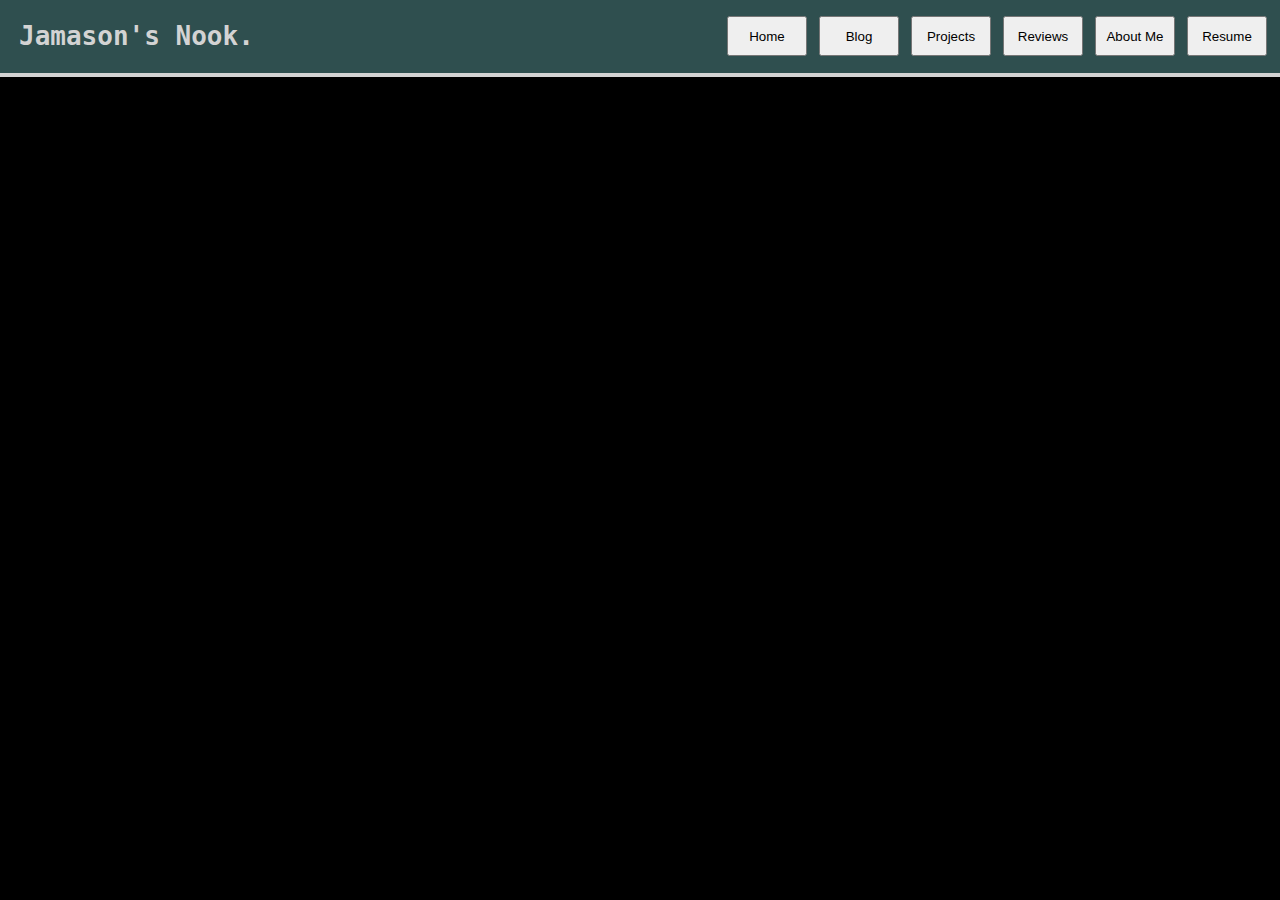
<file: about/about.html>
<!DOCTYPE html>
<!--[if lt IE 7]>      <html class="no-js lt-ie9 lt-ie8 lt-ie7"> <![endif]-->
<!--[if IE 7]>         <html class="no-js lt-ie9 lt-ie8"> <![endif]-->
<!--[if IE 8]>         <html class="no-js lt-ie9"> <![endif]-->
<!--[if gt IE 8]>      <html class="no-js"> <!--<![endif]-->
<html>
    <head>
        <!-- Construction redirect.
        <meta http-equiv="refresh" content="0; URL=under_conn.html" />
        -->
        <meta charset="utf-8">
        <meta http-equiv="X-UA-Compatible" content="IE=edge">
        <title>About - Captainjamason.io</title>
        <meta name="description" content="">
        <meta name="viewport" content="width=device-width, initial-scale=1">
        <link rel="stylesheet" href="about.css">
    </head>
    <header>
        <h1 id="title">Jamason's Nook.</h1>
        <a href="../resume/resume.html"><button class="navBar">Resume</button></a>
        <a href="about.html"><button class="navBar">About Me</button></a>
        <a href="../reviews/reviews.html"><button class="navBar">Reviews</button></a>
        <a href="../projects/projects.html"><button class="navBar">Projects</button></a>
        <a href="../blog/blog.html"><button class="navBar">Blog</button></a>
        <a href="../index.html"><button class="navBar">Home</button></a>
        <div></div>
    </header>
    <body>
        <!--[if lt IE 7]>
            <p class="browsehappy">You are using an <strong>outdated</strong> browser. Please <a href="#">upgrade your browser</a> to improve your experience.</p>
        <![endif]-->
    </body>
</html>
</file>
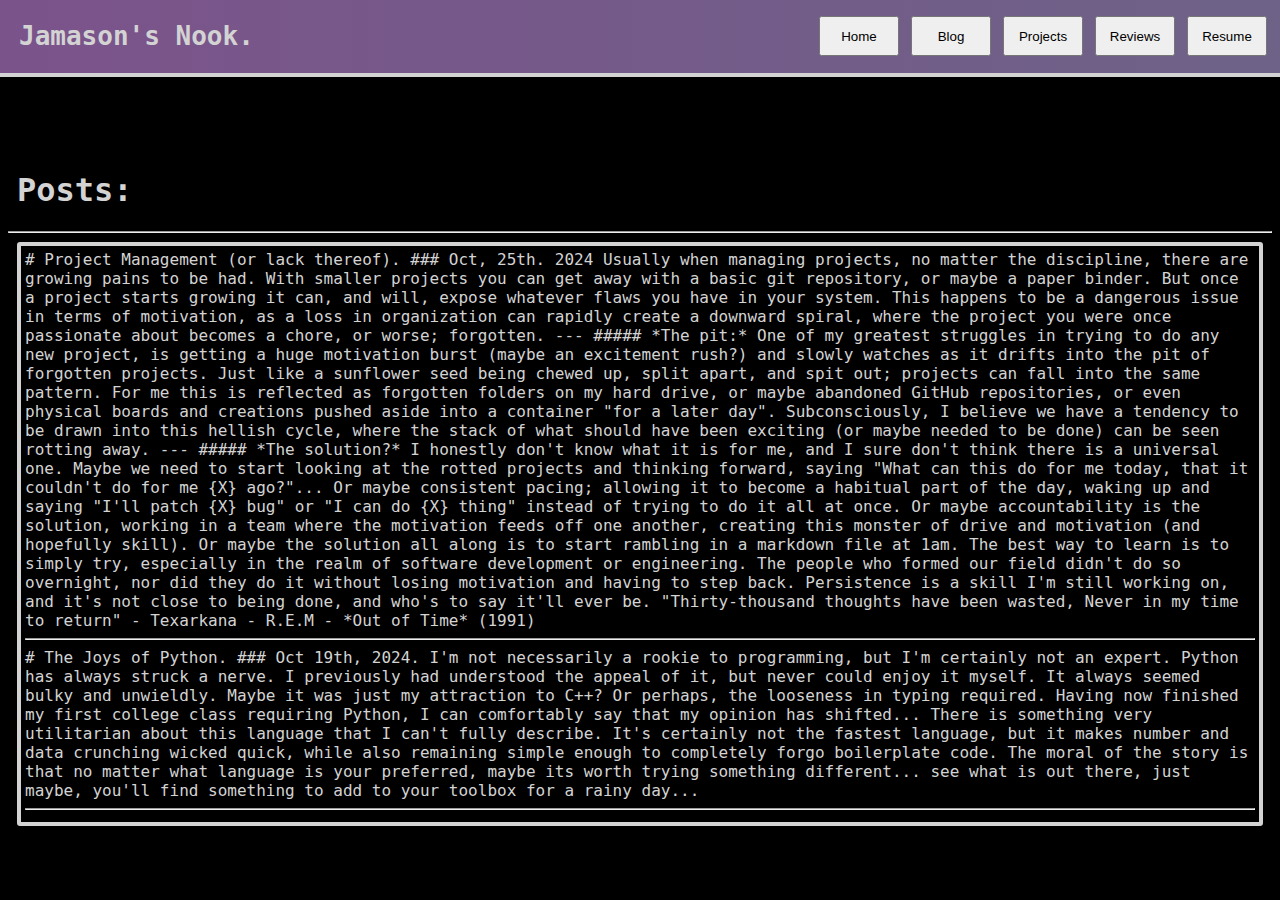
<file: blog/blog.html>
<!DOCTYPE html>
<!--[if lt IE 7]>      <html class="no-js lt-ie9 lt-ie8 lt-ie7"> <![endif]-->
<!--[if IE 7]>         <html class="no-js lt-ie9 lt-ie8"> <![endif]-->
<!--[if IE 8]>         <html class="no-js lt-ie9"> <![endif]-->
<!--[if gt IE 8]>      <html class="no-js"> <!--<![endif]-->
<html>
    <head>
        <!-- Construction redirect.
        <meta http-equiv="refresh" content="0; URL=under_conn.html" />
        -->
        <meta charset="utf-8">
        <meta http-equiv="X-UA-Compatible" content="IE=edge">
        <title>Blog - jpdavis.net</title>
        <meta name="description" content="">
        <meta name="viewport" content="width=device-width, initial-scale=1">
        <link rel="stylesheet" href="../index.css">
        <link rel="stylesheet" href="blog.css">
        <script type="module" src="https://md-block.verou.me/md-block.js"></script>
    </head>
    <header>
        <h1 id="title">Jamason's Nook.</h1>
        <a href="../resume/resume.html"><button class="navBar">Resume</button></a>
        <a href="../reviews/reviews.html"><button class="navBar">Reviews</button></a>
        <a href="../projects/projects.html"><button class="navBar">Projects</button></a>
        <a href="blog.html"><button class="navBar">Blog</button></a>
        <a href="../index.html"><button class="navBar">Home</button></a>
        <div></div>
    </header>
    <body>
        <!--[if lt IE 7]>
            <p class="browsehappy">You are using an <strong>outdated</strong> browser. Please <a href="#">upgrade your browser</a> to improve your experience.</p>
        <![endif]-->
        <h1 id="postHeader">Posts:</h1>
        <hr>
        <div id="postContainer">
        </div>
        <script src="loadPosts.js"></script>
    </body>
</html>
</file>
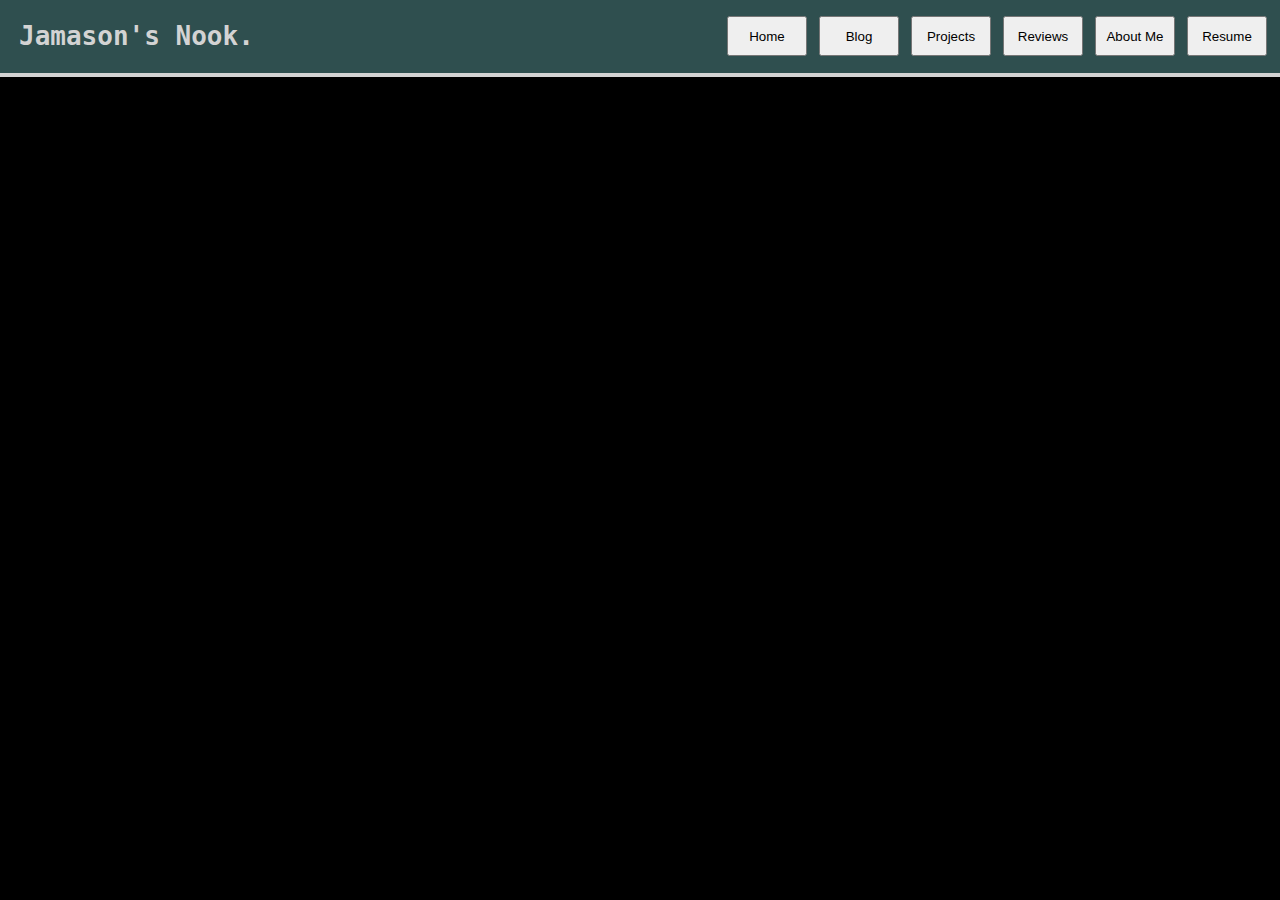
<file: projects/projects.html>
<!DOCTYPE html>
<!--[if lt IE 7]>      <html class="no-js lt-ie9 lt-ie8 lt-ie7"> <![endif]-->
<!--[if IE 7]>         <html class="no-js lt-ie9 lt-ie8"> <![endif]-->
<!--[if IE 8]>         <html class="no-js lt-ie9"> <![endif]-->
<!--[if gt IE 8]>      <html class="no-js"> <!--<![endif]-->
<html>
    <head>
        <!-- Construction redirect.
        <meta http-equiv="refresh" content="0; URL=under_conn.html" />
        -->
        <meta charset="utf-8">
        <meta http-equiv="X-UA-Compatible" content="IE=edge">
        <title>Projects - Captainjamason.io</title>
        <meta name="description" content="">
        <meta name="viewport" content="width=device-width, initial-scale=1">
        <link rel="stylesheet" href="projects.css">
    </head>
    <header>
        <h1 id="title">Jamason's Nook.</h1>
        <a href="../resume/resume.html"><button class="navBar">Resume</button></a>
        <a href="../about/about.html"><button class="navBar">About Me</button></a>
        <a href="../reviews/reviews.html"><button class="navBar">Reviews</button></a>
        <a href="projects.html"><button class="navBar">Projects</button></a>
        <a href="../blog/blog.html"><button class="navBar">Blog</button></a>
        <a href="../index.html"><button class="navBar">Home</button></a>
        <div></div>
    </header>
    <body>
        <!--[if lt IE 7]>
            <p class="browsehappy">You are using an <strong>outdated</strong> browser. Please <a href="#">upgrade your browser</a> to improve your experience.</p>
        <![endif]-->
    </body>
</html>
</file>
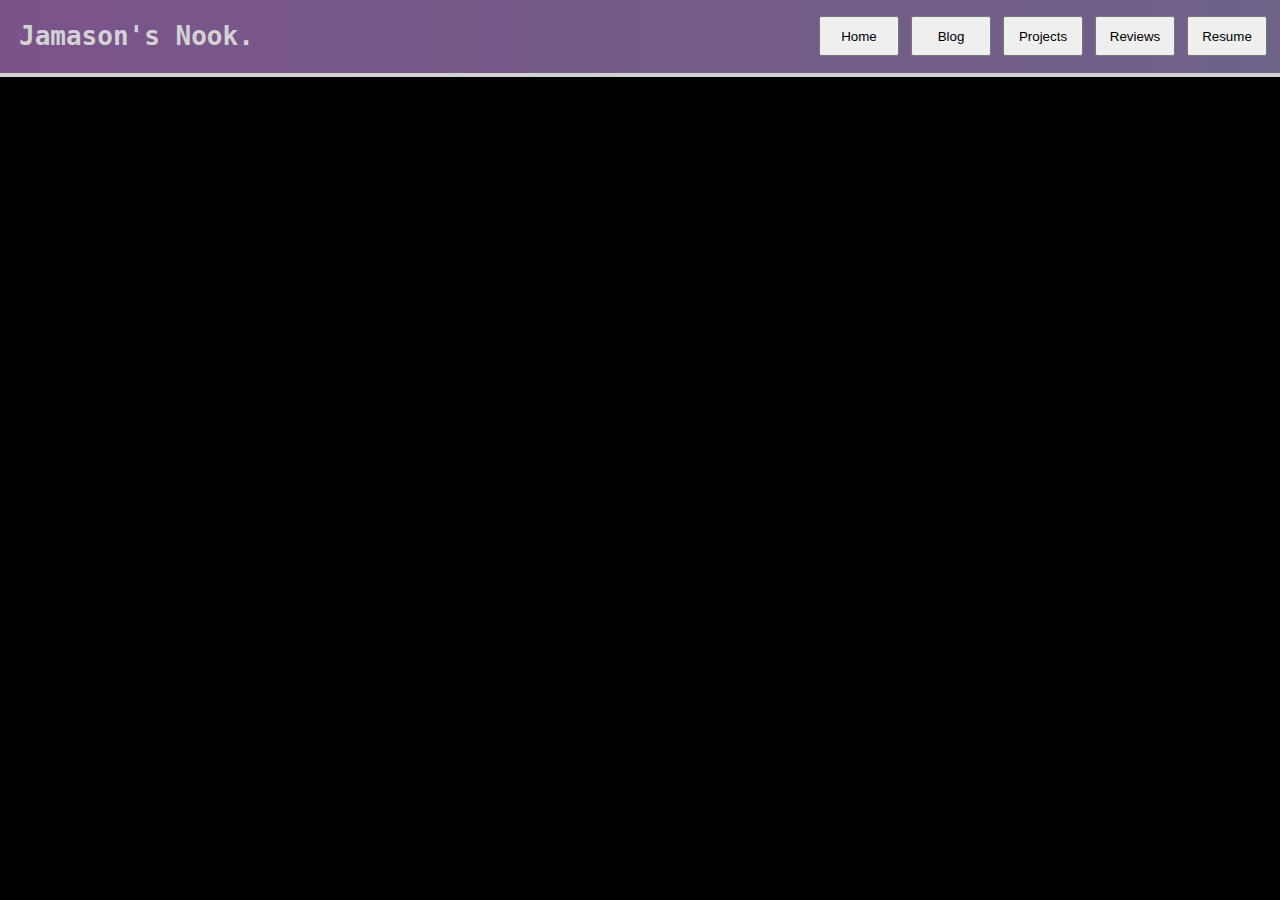
<file: resume/resume.html>
<!DOCTYPE html>
<!--[if lt IE 7]>      <html class="no-js lt-ie9 lt-ie8 lt-ie7"> <![endif]-->
<!--[if IE 7]>         <html class="no-js lt-ie9 lt-ie8"> <![endif]-->
<!--[if IE 8]>         <html class="no-js lt-ie9"> <![endif]-->
<!--[if gt IE 8]>      <html class="no-js"> <!--<![endif]-->
<html>
    <head>
        <!-- Construction redirect.
        <meta http-equiv="refresh" content="0; URL=under_conn.html" />
        -->
        <meta charset="utf-8">
        <meta http-equiv="X-UA-Compatible" content="IE=edge">
        <title>Resume- Captainjamason.io</title>
        <meta name="description" content="">
        <meta name="viewport" content="width=device-width, initial-scale=1">
        <link rel="stylesheet" href="../index.css">
        <link rel="stylesheet" href="resume.css">
    </head>
    <header>
        <h1 id="title">Jamason's Nook.</h1>
        <a href="resume.html"><button class="navBar">Resume</button></a>
        <a href="../reviews/reviews.html"><button class="navBar">Reviews</button></a>
        <a href="../projects/projects.html"><button class="navBar">Projects</button></a>
        <a href="../blog/blog.html"><button class="navBar">Blog</button></a>
        <a href="../index.html"><button class="navBar">Home</button></a>
        <div></div>
    </header>
    <body>
        <!--[if lt IE 7]>
            <p class="browsehappy">You are using an <strong>outdated</strong> browser. Please <a href="#">upgrade your browser</a> to improve your experience.</p>
        <![endif]-->
    </body>
</html>
</file>
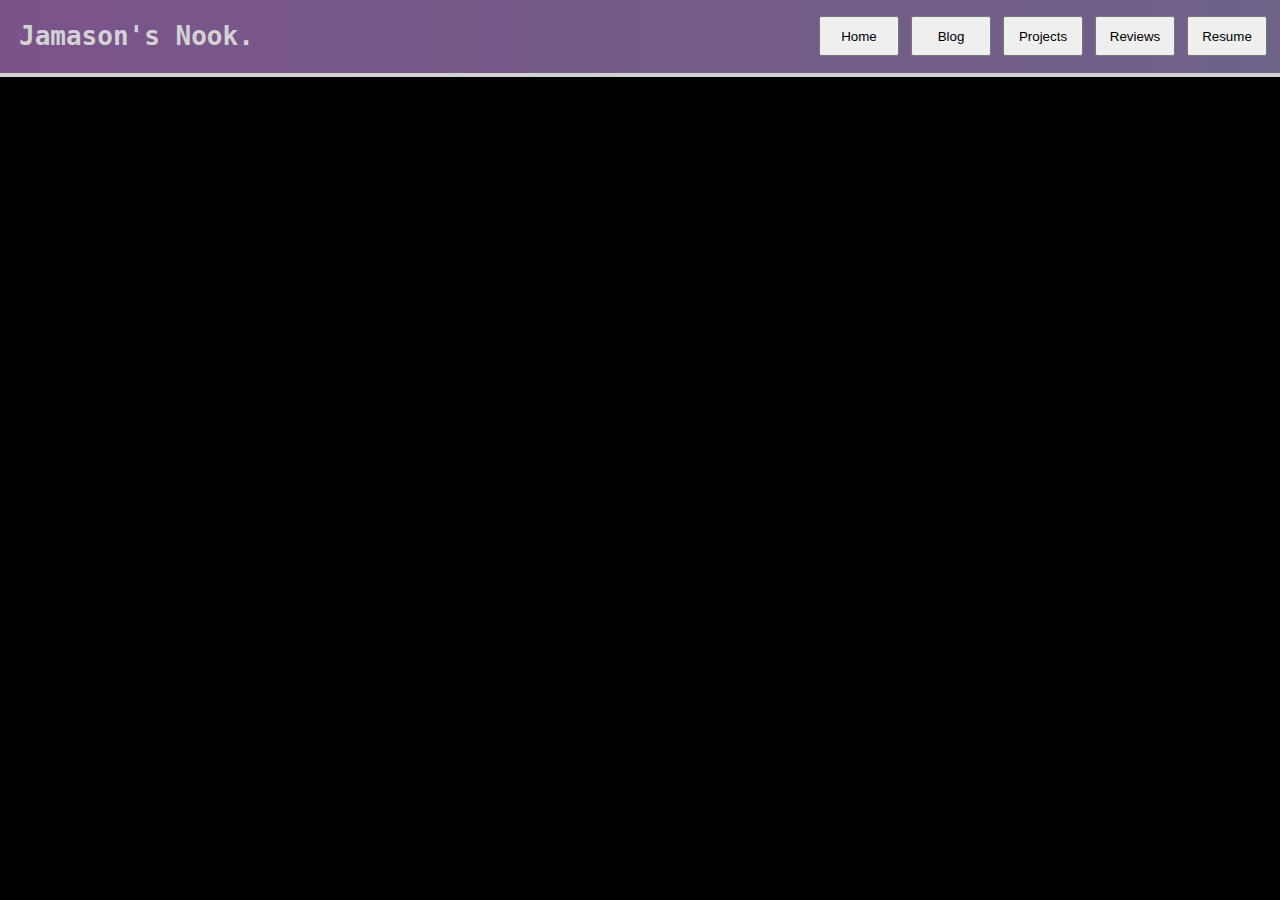
<file: reviews/reviews.html>
<!DOCTYPE html>
<!--[if lt IE 7]>      <html class="no-js lt-ie9 lt-ie8 lt-ie7"> <![endif]-->
<!--[if IE 7]>         <html class="no-js lt-ie9 lt-ie8"> <![endif]-->
<!--[if IE 8]>         <html class="no-js lt-ie9"> <![endif]-->
<!--[if gt IE 8]>      <html class="no-js"> <!--<![endif]-->
<html>
    <head>
        <!-- Construction redirect.
        <meta http-equiv="refresh" content="0; URL=under_conn.html" />
        -->
        <meta charset="utf-8">
        <meta http-equiv="X-UA-Compatible" content="IE=edge">
        <title>Review - Captainjamason.io</title>
        <meta name="description" content="">
        <meta name="viewport" content="width=device-width, initial-scale=1">
        <link rel="stylesheet" href="../index.css">
        <link rel="stylesheet" href="reviews.css">
    </head>
    <header>
        <h1 id="title">Jamason's Nook.</h1>
        <a href="../resume/resume.html"><button class="navBar">Resume</button></a>
        <a href="../reviews.html"><button class="navBar">Reviews</button></a>
        <a href="../projects/projects.html"><button class="navBar">Projects</button></a>
        <a href="../blog/blog.html"><button class="navBar">Blog</button></a>
        <a href="../index.html"><button class="navBar">Home</button></a>
        <div></div>
    </header>
    <body>
        <!--[if lt IE 7]>
            <p class="browsehappy">You are using an <strong>outdated</strong> browser. Please <a href="#">upgrade your browser</a> to improve your experience.</p>
        <![endif]-->
    </body>
</html>
</file>
<file: about/about.css>
body {
    background-color: black;
}

header {
    font-family: monospace;
    background-color: darkslategray;
    position: fixed;
    top: 0;
    width: 100%;
    color: lightgray;
    padding: 4px;
    margin: 0 -1em;
    border-bottom: solid 4px;
}

#title {
    float: left;
    padding-left: 20px;
}

.navBar {
    margin-top: 12px;
    margin-right: 12px;
    width: 80px;
    height: 40px;
    float: right;
}

body {
    margin-top: 50px;
}
</file>
<file: index.css>
body {
    font-family: monospace;
    padding-top: 60px;
    background-color: black;
    color: lightgray;
}

header {
    font-family: monospace;
    background: linear-gradient(270deg, #468f7c, #7b538b);
    background-size: 400% 400%;

    -webkit-animation: AnimationName 30s ease infinite;
    -moz-animation: AnimationName 30s ease infinite;
    animation: AnimationName 30s ease infinite;
    position: fixed;
    top: 0;
    width: 100%;
    color: lightgray;
    padding: 4px;
    margin: 0 -1em;
    border-bottom: solid 4px;
}

footer {
    position: static;
    font-size: 8pt;
    color: lightgray;
    border-top: solid 4px;
    width: 100%;
    bottom: 0;
    padding: 1em;
    margin: 0 -1em;
}

#title {
    float: left;
    padding-left: 20px;
}

.navBar {
    margin-top: 0.5%;
    margin-right: 0.6%;
    width: 6%;
    height: 37px;
    float: right;
}

p {
    font-size: 10pt;
}

.posts {
    background-color: black;
    color: lightgray;
}

#heart {
    color:red;
}

@-webkit-keyframes AnimationName {
    0%{background-position:0% 50%}
    50%{background-position:100% 50%}
    100%{background-position:0% 50%}
}
@-moz-keyframes AnimationName {
    0%{background-position:0% 50%}
    50%{background-position:100% 50%}
    100%{background-position:0% 50%}
}
@keyframes AnimationName {
    0%{background-position:0% 50%}
    50%{background-position:100% 50%}
    100%{background-position:0% 50%}
}
</file>
<file: blog/blog.css>
body {
    background-color: black;
}

header {
    font-family: monospace;
    background-color: darkslategray;
    position: fixed;
    top: 0;
    width: 100%;
    color: lightgray;
    padding: 4px;
    margin: 0 -1em;
    border-bottom: solid 4px;
}

#title {
    float: left;
    padding-left: 20px;
}

.navBar {
    margin-top: 12px;
    margin-right: 12px;
    width: 80px;
    height: 40px;
    float: right;
}

body {
    margin-top: 80px;
}



.posts {
    font-family: monospace;
    font-size: 12pt;
    color: lightgray;
    padding-left: 9px;
    padding: 4px;
    margin: 9px;
    border: solid 4px;
    border-radius: 3px;
}

#postHeader {
    color: lightgray;
    font-size: 24pt;
    font-family: monospace;
    padding-top: 10px;
    padding-left: 9px;
}
</file>
<file: projects/projects.css>
body {
    background-color: black;
}

header {
    font-family: monospace;
    background-color: darkslategray;
    position: fixed;
    top: 0;
    width: 100%;
    color: lightgray;
    padding: 4px;
    margin: 0 -1em;
    border-bottom: solid 4px;
}

#title {
    float: left;
    padding-left: 20px;
}

.navBar {
    margin-top: 12px;
    margin-right: 12px;
    width: 80px;
    height: 40px;
    float: right;
}

body {
    margin-top: 50px;
}
</file>
<file: resume/resume.css>
body {
    background-color: black;
}

header {
    font-family: monospace;
    background-color: darkslategray;
    position: fixed;
    top: 0;
    width: 100%;
    color: lightgray;
    padding: 4px;
    margin: 0 -1em;
    border-bottom: solid 4px;
}

#title {
    float: left;
    padding-left: 20px;
}

.navBar {
    margin-top: 12px;
    margin-right: 12px;
    width: 80px;
    height: 40px;
    float: right;
}

body {
    margin-top: 50px;
}
</file>
<file: reviews/reviews.css>
body {
    background-color: black;
}

header {
    font-family: monospace;
    background-color: darkslategray;
    position: fixed;
    top: 0;
    width: 100%;
    color: lightgray;
    padding: 4px;
    margin: 0 -1em;
    border-bottom: solid 4px;
}

#title {
    float: left;
    padding-left: 20px;
}

.navBar {
    margin-top: 12px;
    margin-right: 12px;
    width: 80px;
    height: 40px;
    float: right;
}

body {
    margin-top: 50px;
}
</file>
